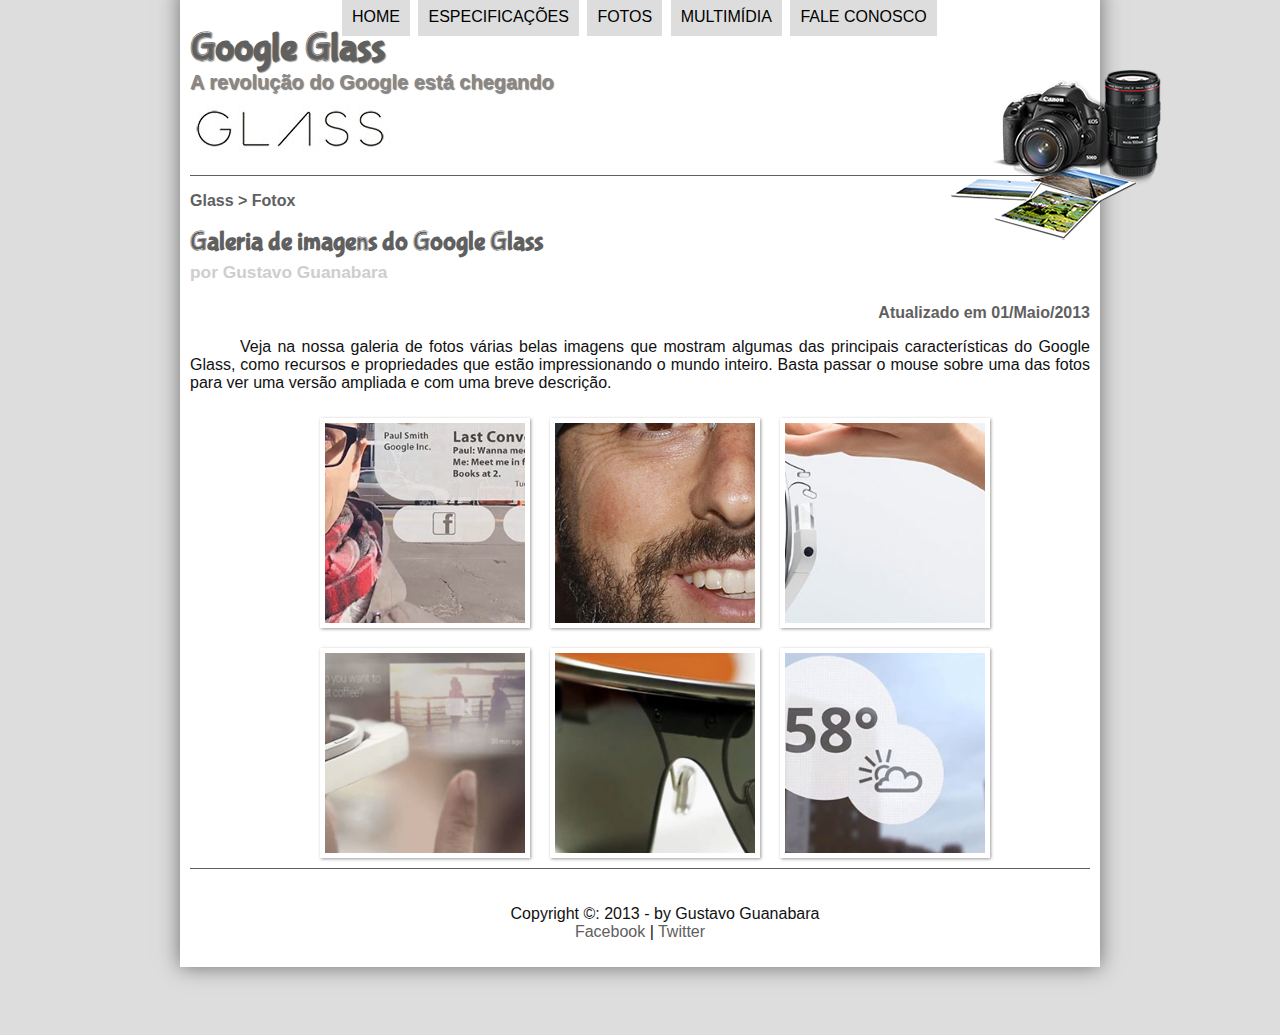
<file: projeto-glass-html5/fotos.html>
<!DOCTYPE html>
	<html lang="pt-br">
		<head>
			<meta charset="UTF-8" />

			<title>Tudo sobre Google Glass </title>

			<link rel="stylesheet" href="_css/estilo.css"/>
			<link rel="stylesheet" href="_css/fotos.css" />
	</head>
			<script language="javascript" src="_javascript/funcoes.js"> </script>
	<body>
		<div id="interface">
			<header id="cabecalho">
				<hgroup>
					<h1>Google Glass</h1>
					<h2>A revolução do Google está chegando</h2>
				</hgroup>

			<img id="icone" src="_imagens/fotos.png" />
				<nav id="menu">
					<h1>Menu Principal</h1>
					<ul type="disc">
						<li onmouseover="mudarFoto('_imagens/home.png')" onmouseout="mudarFoto('_imagens/fotos.png')"><a href="index.html"> Home</a></li>
						<li onmouseover="mudarFoto('_imagens/especificacoes.png')" onmouseout="mudarFoto('_imagens/fotos.png')"><a href="specs.html">Especificações</a></li>
						<li onmouseover="mudarFoto('_imagens/fotos.png')" onmouseout="mudarFoto('_imagens/fotos.png')"><a href="fotos.html">Fotos</a></li>
						<li onmouseover="mudarFoto('_imagens/multimidia.png')" onmouseout="mudarFoto('_imagens/fotos.png')"><a href="multimidia.html">Multimídia</a></li>
						<li onmouseover="mudarFoto('_imagens/contato.png')" onmouseout="mudarFoto('_imagens/fotos.png')"><a href="fale-conosco.html">Fale conosco</a></li>
					</ul>
				</nav>
			</header>

		<section id="corpo-full">
			<article id="noticia-principal">
				<header id="cabecalho-artigo">
					<hgroup>
						<h3> Glass > Fotox </h3>
						<h1> Galeria de imagens do Google Glass </h1>
						<h2> por Gustavo Guanabara</h2>
						<h3 class="direita">Atualizado em 01/Maio/2013</h3>
					</hgroup>
				</header> 
				<p>Veja na nossa galeria de fotos várias belas imagens que mostram algumas das principais características do Google Glass, como recursos e propriedades que estão impressionando o mundo inteiro. Basta passar o mouse sobre uma das fotos para ver uma versão ampliada e com uma breve descrição.</p>

				<ul id="album-fotos">
					 <li id="foto01"><span>Agenda e lembretes</span></li>
					 <li id="foto02"><span>Sergey Brin usando o Glass</span></li>
					 <li id="foto03"><span>Leve e compacto</span></li>
					 <li id="foto04"><span>Sensação de uma tela de 50</span></li>
					 <li id="foto05"><span>Vários tipos de lente</span></li>
					 <li id="foto06"><span>Informações importantes</span></li>
				</ul>


			</article>
		</section>



	<footer id="rodape">
		<p> Copyright &copy: 2013 - by Gustavo Guanabara <br />
		<a href="http://facebook.com/cursosemvideo" target="_blank"> Facebook</a> | 
		<a href="http://twitter.com/cursosemvideo" target="_blank"> Twitter </a>
		</p>
	</footer>

		</div>
	</body>
	</html>
</file>
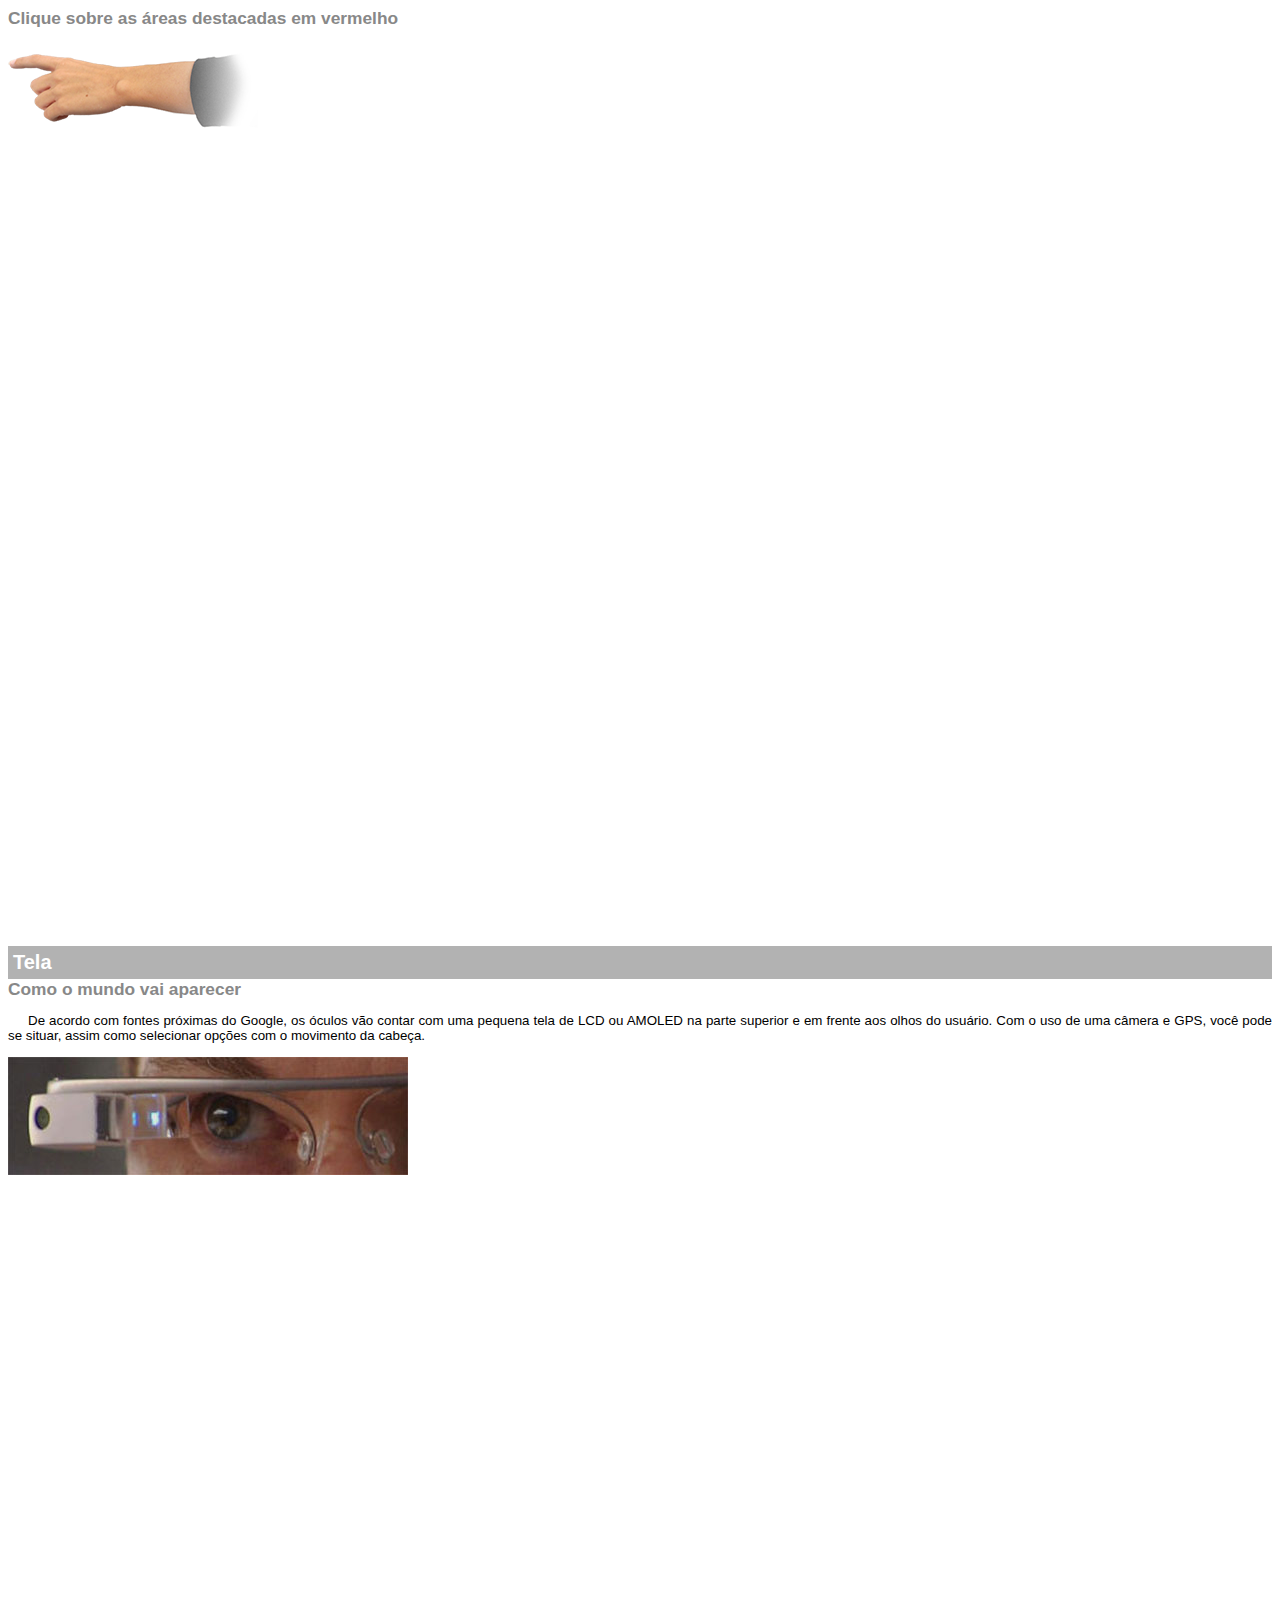
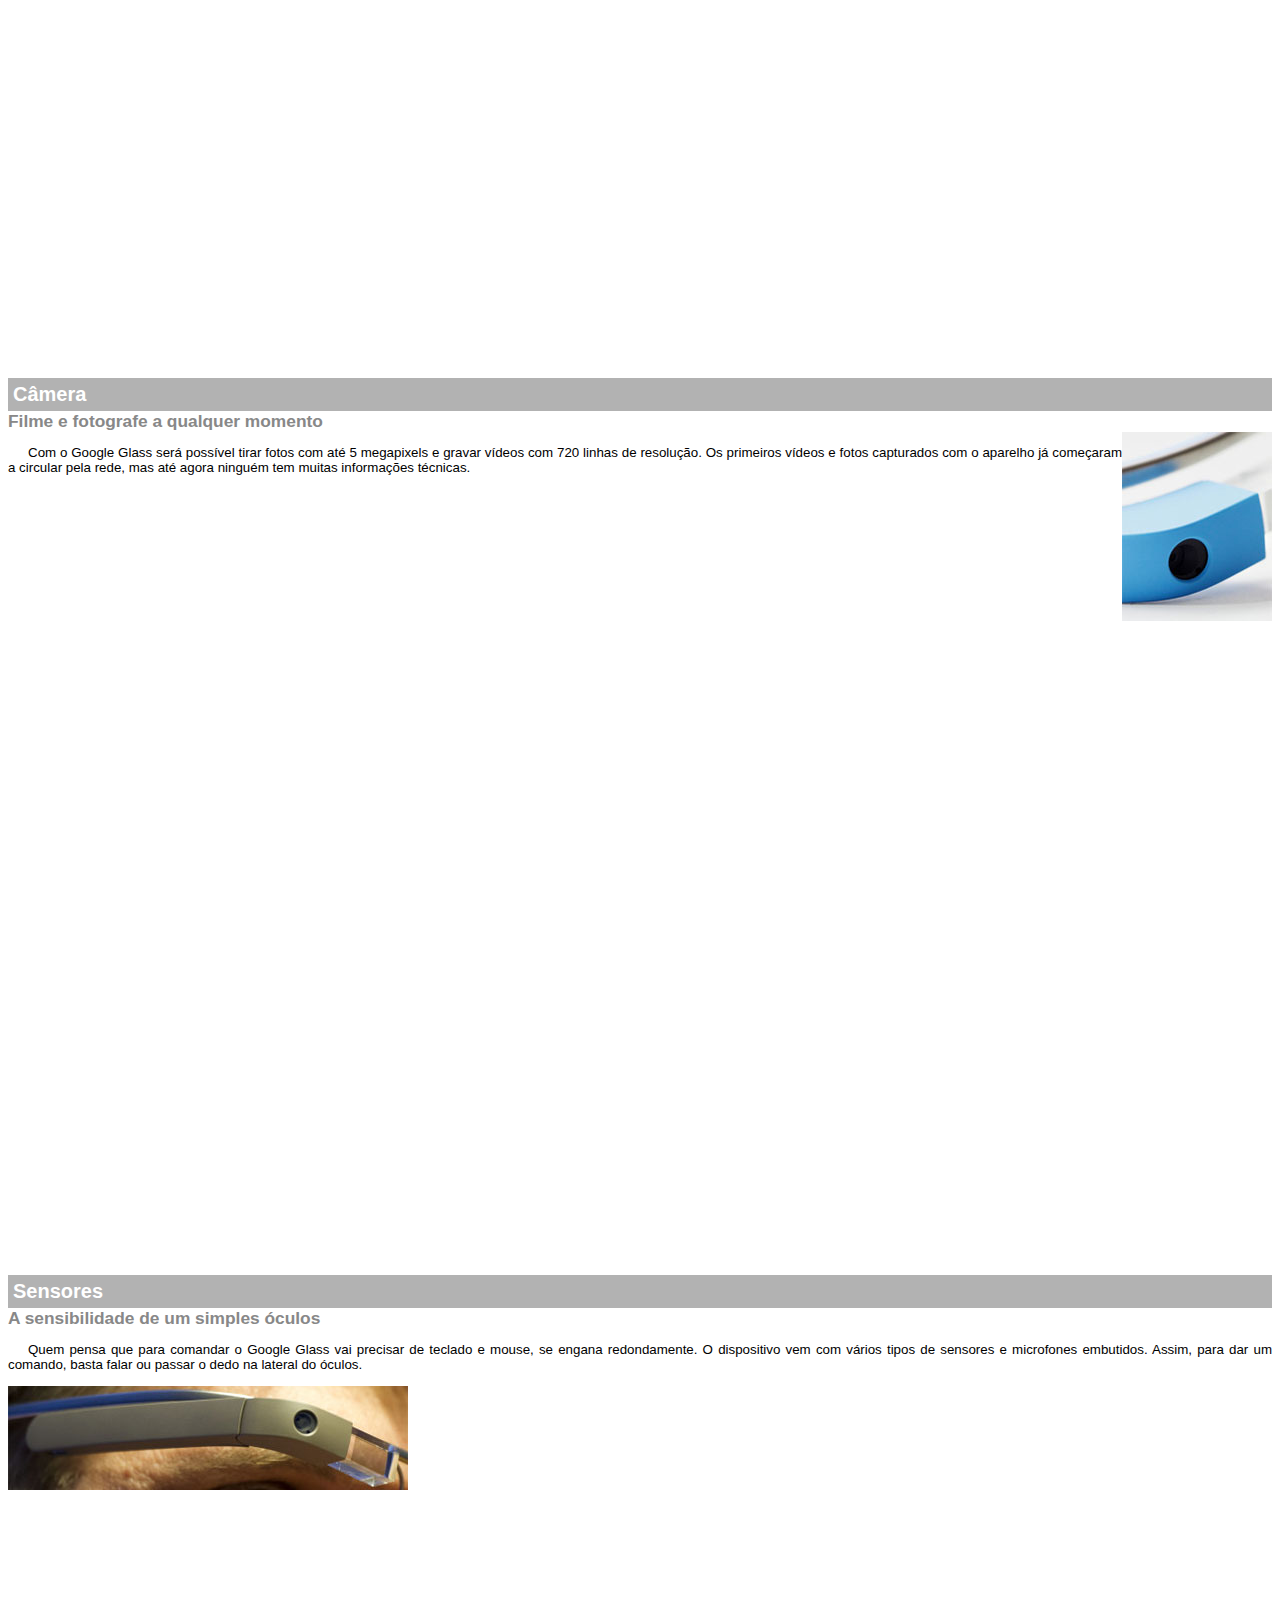
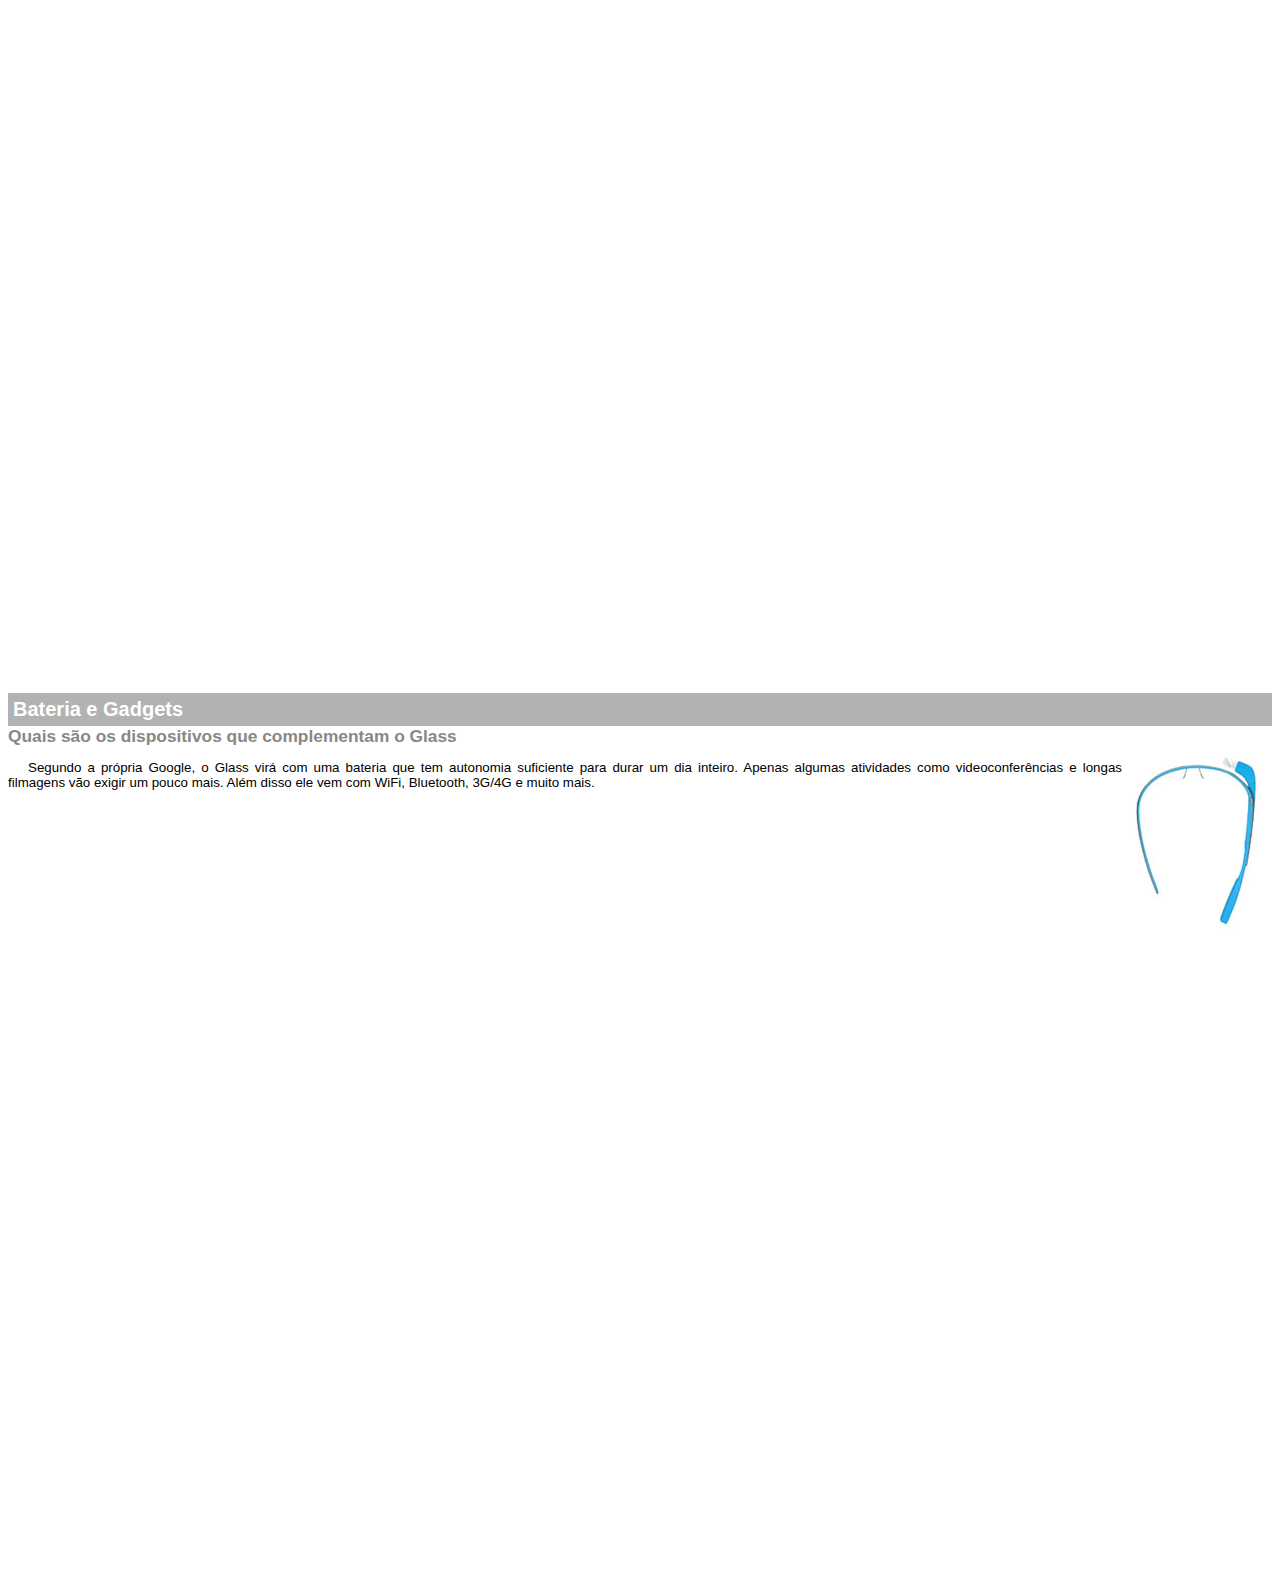
<file: projeto-glass-html5/google-glass.html>
<!DOCTYPE html>

<html>
<head>
	<meta charset = "UTF-8" />
	<title> Informações Google Glass </title>
	<style>

		body {
			font-family: arial;
			font-size: 10pt;
		}

		p{
			text-align: justify;
			text-indent: 20px;
		}

		article {
			margin-bottom: 800px;
		}

		article h1 {
			font-size: 15pt;
			color: #ffffff;
			background-color: rgba(0,0,0,.3);
			padding: 5px;
			margin: 0px;
		}

		article h2 {
			font-size: 13pt;
			color: #888888;
			margin: 0px;
		}

		 img.img-dir{
		 	display: block;
			float: right;
		}

	</style>
</head>

<body>
<article id = "topo">
	<header>
	<h2>Clique sobre as áreas destacadas em vermelho</h2>
	</header>
	<img src="_imagens/mao.png" alt="Mão apontando para a esquerda" />
</article>

<article id = "tela">
	<header>
		<h1>Tela</h1>
		<h2>Como o mundo vai aparecer</h2>
	</header>
<p>De acordo com fontes próximas do Google, os óculos vão contar com uma pequena tela de LCD ou AMOLED na parte superior e em frente aos olhos do usuário. Com o uso de uma câmera e GPS, você pode se situar, assim como selecionar opções com o movimento da cabeça.</p>
<img src="_imagens/det-tela.jpg" alt="Tela do google glass" />
	
</article>

<article id = "camera" >
	<header>
		<h1>Câmera</h1>
		<h2>Filme e fotografe a qualquer momento</h2>
	</header>
<img src="_imagens/det-camera.jpg" alt="Câmera do google glass" class="img-dir">
<p>Com o Google Glass será possível tirar fotos com até 5 megapixels e gravar vídeos com 720 linhas de resolução. Os primeiros vídeos e fotos capturados com o aparelho já começaram a circular pela rede, mas até agora ninguém tem muitas informações técnicas.</p>
</article>

<article id = "sensores">
	<header>
		<h1>Sensores</h1>
		<h2>A sensibilidade de um simples óculos</h2>
	</header>
<p>Quem pensa que para comandar o Google Glass vai precisar de teclado e mouse, se engana redondamente. O dispositivo vem com vários tipos de sensores e microfones embutidos. Assim, para dar um comando, basta falar ou passar o dedo na lateral do óculos.</p>
<img src="_imagens/det-touch.jpg" alt="Sensores do google glass">
</article>

<article id = "bateria">
	<header>
		<h1>Bateria e Gadgets</h1>
		<h2>Quais são os dispositivos que complementam o Glass</h2>
	</header>

<img src="_imagens/det-bateria.jpg" alt="Bateria do google glass" class="img-dir">
<p>Segundo a própria Google, o Glass virá com uma bateria que tem autonomia suficiente para durar um dia inteiro. Apenas algumas atividades como videoconferências e longas filmagens vão exigir um pouco mais. Além disso ele vem com WiFi, Bluetooth, 3G/4G e muito mais.</p>
</article>
</body>
</html>
</file>
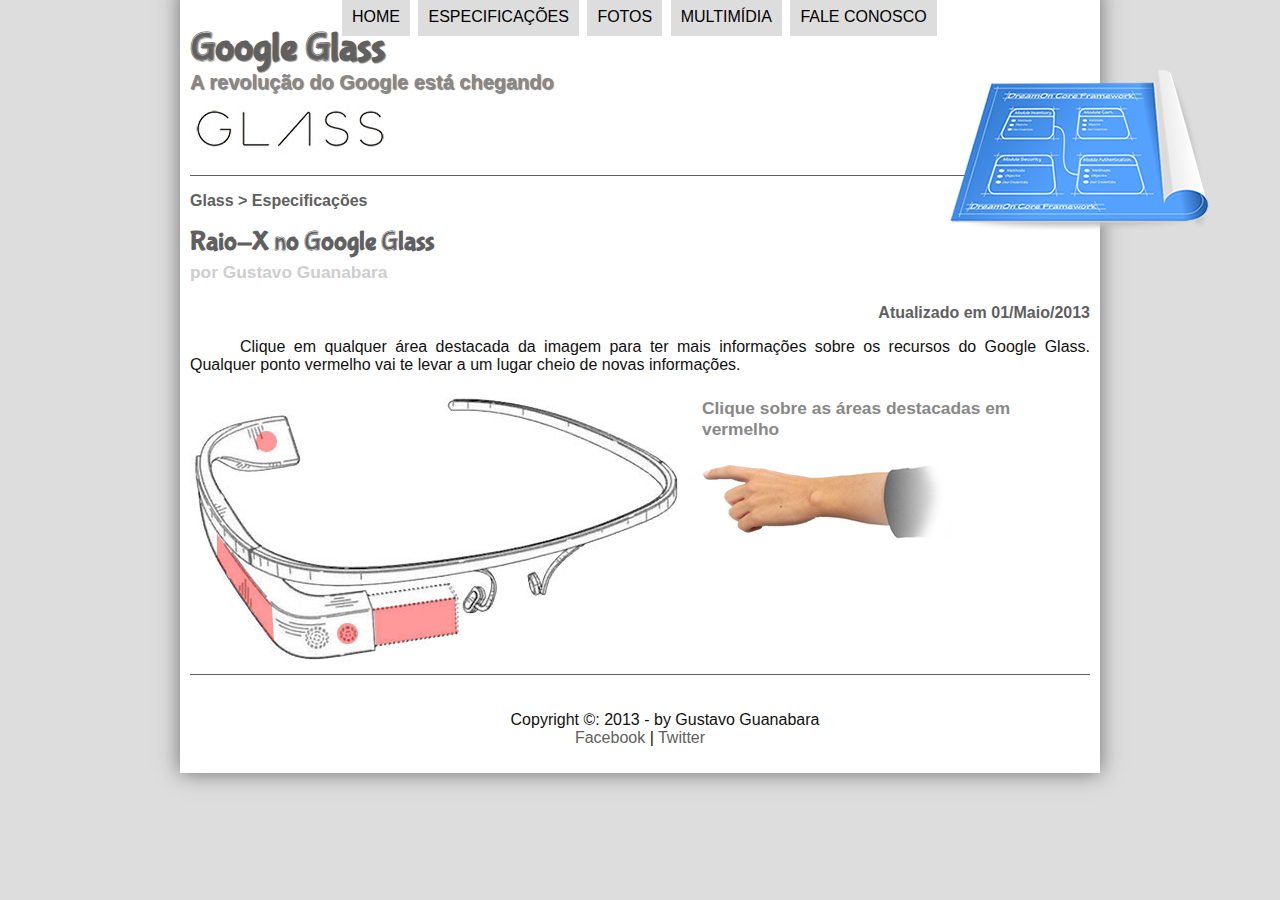
<file: projeto-glass-html5/specs.html>
<!DOCTYPE html>
<html lang = "pt-br">
<head>
	<title> Tudo sobre Google Glass </title>
	<meta charset="UTF-8" />

	<link rel="stylesheet" href="_css/estilo.css" />

	<link rel="stylesheet" href="_css/specs.css" />
</head> 

	<script language="javascript" src="_javascript/funcoes.js"> </script>

<body>
<div id="interface">

<header id="cabecalho">
	<hgroup>
	<h1> Google Glass </h1>
	<h2> A revolução do Google está chegando </h2>
	</hgroup>

<img id ="icone" src="_imagens/especificacoes.png"/>

<nav id="menu">
		<h1> Menu Principal </h1>
<ul>
	<li> <a onmouseover="mudarFoto('_imagens/home.png')" onmouseout="mudarFoto('_imagens/especificacoes.png')" href ="index.html" > Home </a> </li>
	<li> <a onmouseover="mudarFoto('_imagens/especificacoes.png')" onmouseout="mudarFoto('_imagens/especificacoes.png')" href ="specs.html" > Especificações </a> </li>
	<li> <a onmouseover="mudarFoto('_imagens/fotos.png')" onmouseout="mudarFoto('_imagens/especificacoes.png')" href ="fotos.html" > Fotos </a> </li>
	<li> <a onmouseover="mudarFoto('_imagens/multimidia.png')" onmouseout="mudarFoto('_imagens/especificacoes.png')" href ="multimidia.html" > Multimídia </a> </li>
	<li> <a onmouseover="mudarFoto('_imagens/contato.png')" onmouseout="mudarFoto('_imagens/especificacoes.png')" href ="fale-conosco.html" > Fale conosco </a> </li>
</ul>
</nav>
</header>

<section id="corpo-full">
	<article id="noticia-principal"> 
		<header id="cabecalho-artigo">
			<hgroup>
			<h3> Glass > Especificações </h3>
			<h1>Raio-X no Google Glass</h1>
			<h2>por Gustavo Guanabara</h2>
			<h3 class="direita">Atualizado em 01/Maio/2013</h3>
			</hgroup>

		</header>
<p>
Clique em qualquer área destacada da imagem para ter mais informações sobre os recursos do Google Glass. Qualquer ponto vermelho vai te levar a um lugar cheio de novas informações.
</p>

	<section id="conteudo">
		<img src="_imagens/glass-esquema-marcado.jpg" usemap="#meumapa"/>
		<map name="meumapa">
			
			<area shape="poly" coords="182, 218,265,210,267,244, 185,258" href="google-glass.html#tela" target="janela"  />
			<area shape="poly" coords="27,146,81,215,82,251,26,165" href="google-glass.html#sensores" target="janela" />
			<area shape="circle" coords="158,243,12" href="google-glass.html#camera" target="janela" />
			<area shape="circle" coords="76,52,12" href="google-glass.html#bateria" target="janela" />		
		</map>

		<iframe scrolling="no" src="google-glass.html" name="janela" id="frame-spec"> </iframe>

	</section>

	</article>
</section>

<footer id="rodape">
	<p> Copyright &copy: 2013 - by Gustavo Guanabara <br />

<a href="http://www.facebook.com/cursosemvideo" target="blank"> Facebook </a> | 
<a href="http://twitter.com/cursosemvideo" target="blank"> Twitter </a>
	</p>
</footer>
</div>
</body>
</html>
</file>
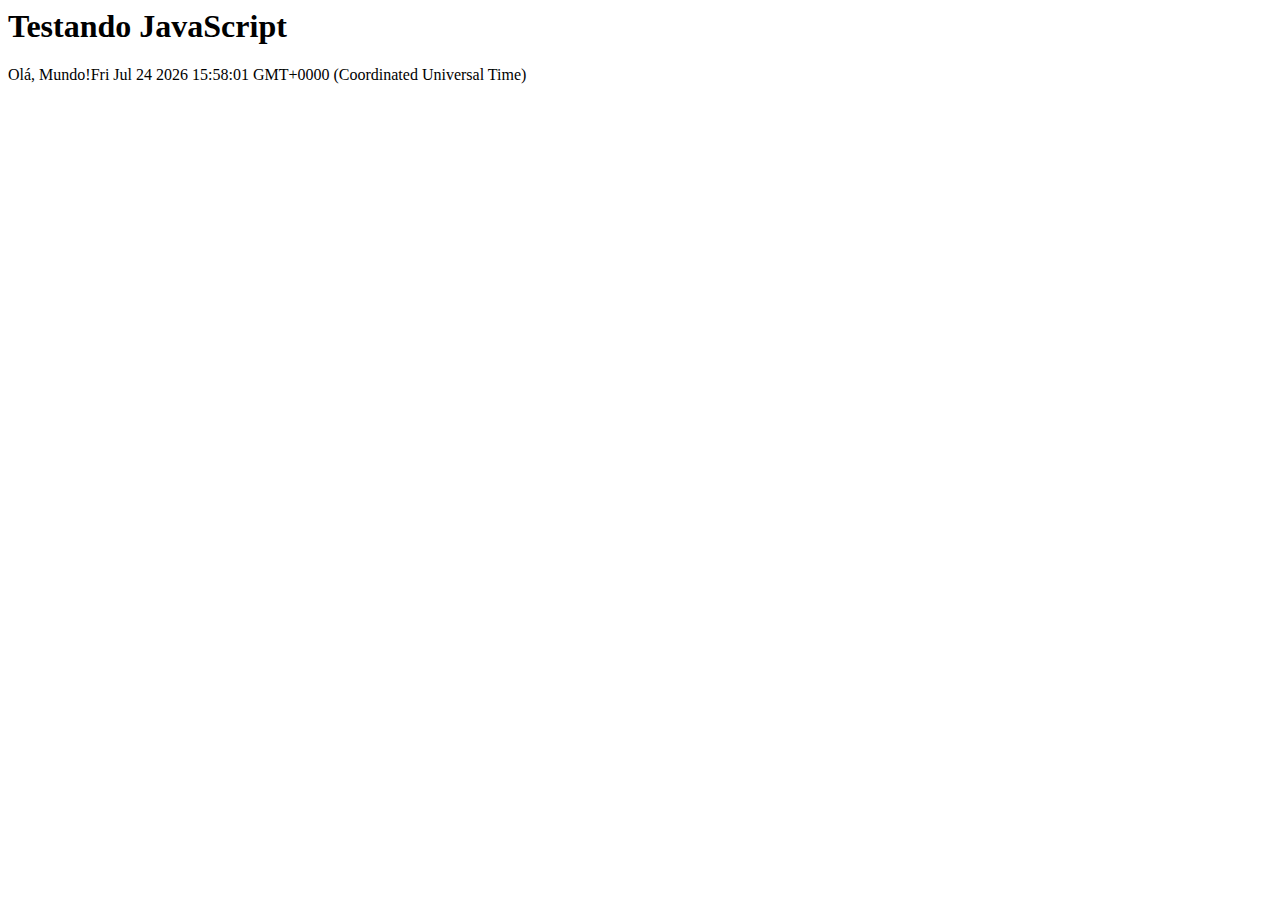
<file: projeto-glass-html5/outros/testejs01.html>
<!DOCTYPE html />
<html lang="pt-br">
<head>
	<title> Teste JavaScript </title>
	<meta charset="utf-8" />
</head>

<body>

	

	<h1> Testando JavaScript</h1>

	<script>
		alert("Olá, Mundo!");
	</script>

	<script>
		document.write("Olá, Mundo!" + Date());
	</script>
</body>

</html>
</file>
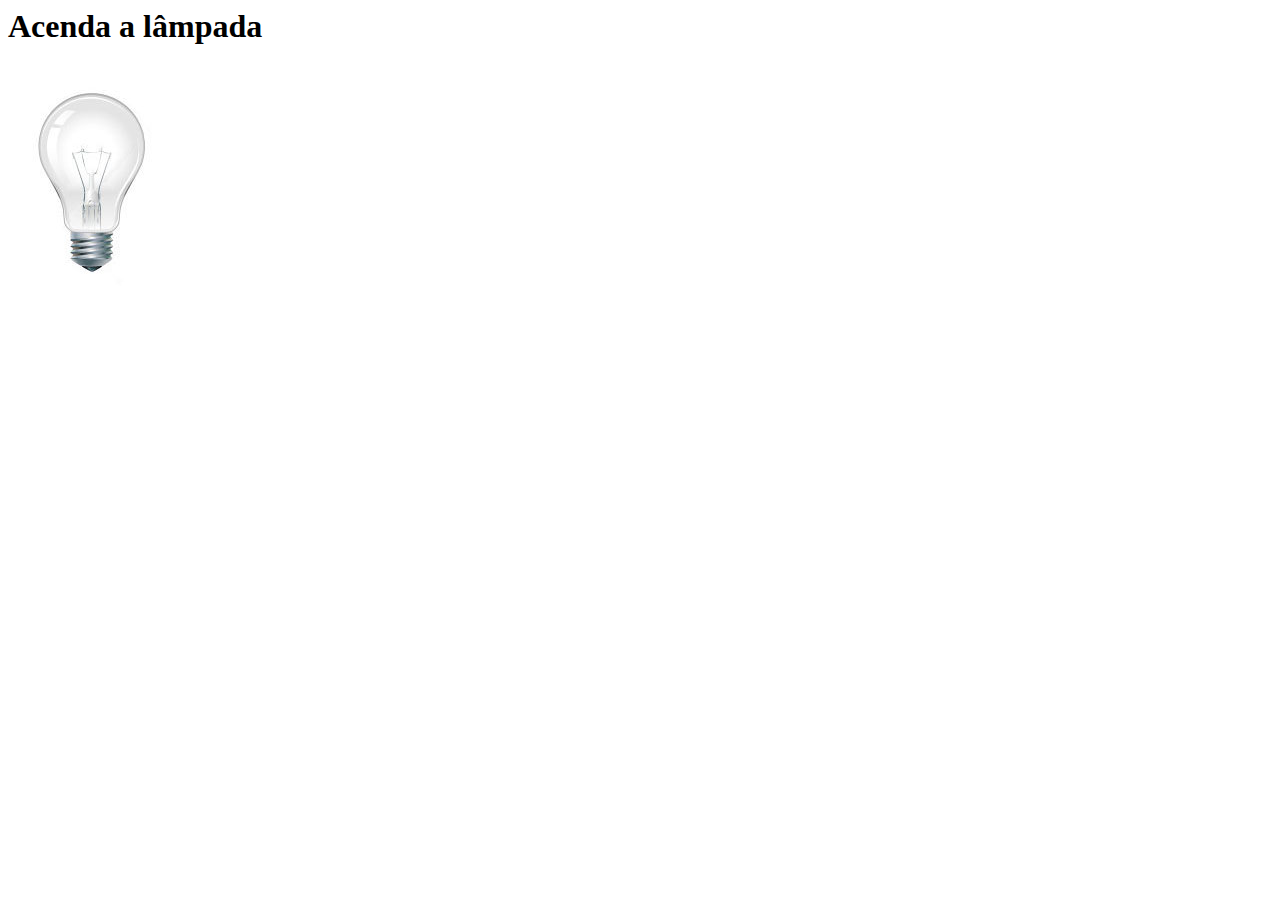
<file: projeto-glass-html5/outros/testejs02.html>
<!DOCTYPE html />
<html lang="pt-br">
<head>
	<title> Teste JavaScript </title>
	<meta charset="utf-8" />

	<script>
		function AcenderLampada(){
			document.getElementById("lampada").src = "../_imagens/lampada-acesa.jpg";
		}

		function ApagarLampada(){
			document.getElementById("lampada").src = "../_imagens/lampada-apagada.jpg";
		}

		function QuebrarLampada(){
			document.getElementById("lampada").src = "../_imagens/lampada-quebrada.jpg";
		}
	</script>
</head>

<body>

	

	<h1> Acenda a lâmpada</h1>
	<img src="../_imagens/lampada-apagada.jpg" id="lampada" onmousemove="AcenderLampada()" onmouseout="ApagarLampada()" onclick="QuebrarLampada()" />

	
</body>

</html>
</file>
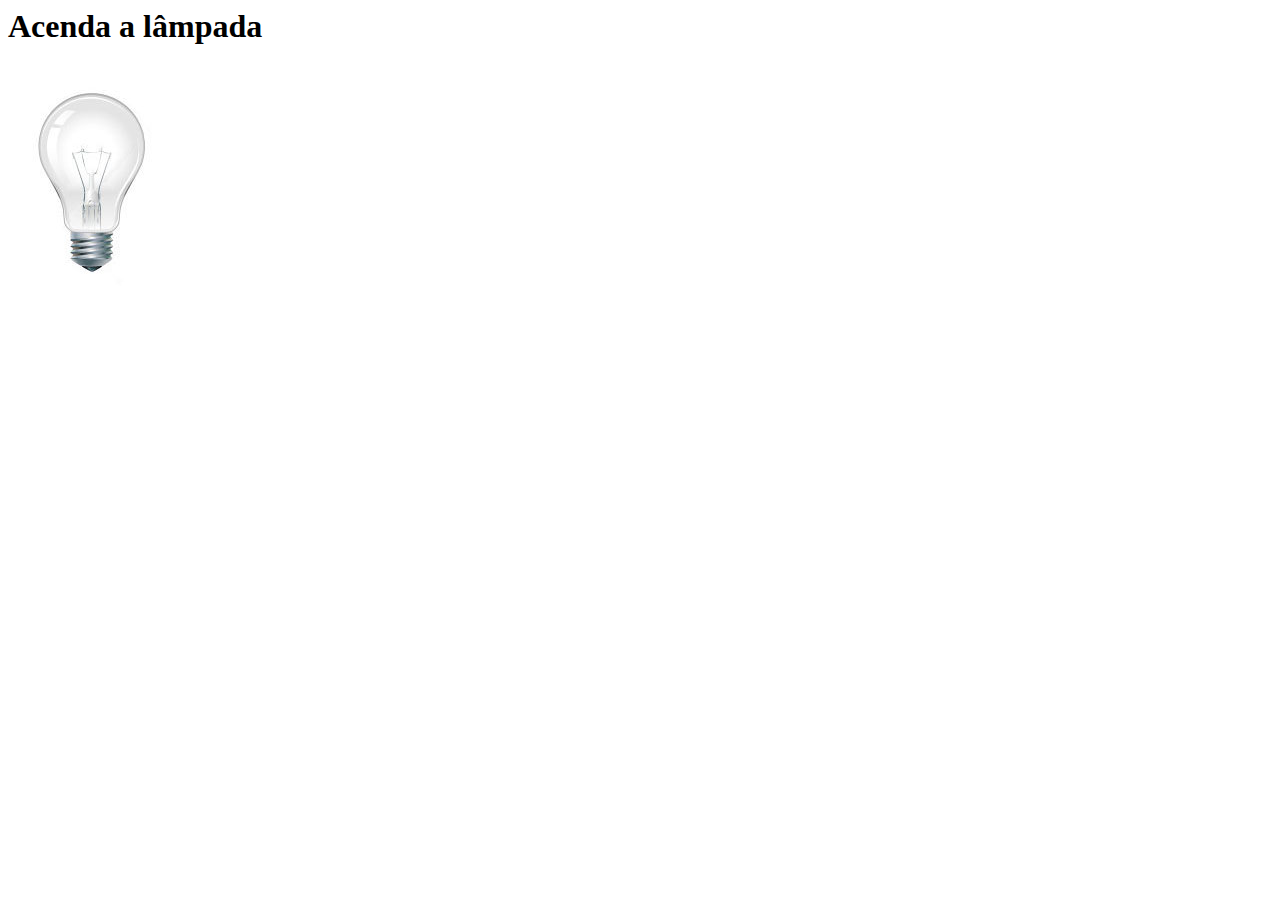
<file: projeto-glass-html5/outros/testejs03.html>
<!DOCTYPE html />
<html lang="pt-br">
<head>
	<title> Teste JavaScript </title>
	<meta charset="utf-8" />

	<script>

	var quebrada = false;

		function MudarLampada(status){

			if (!quebrada) {
				arquivo = "../_imagens/" + status + ".jpg";
			document.getElementById("lampada").src = arquivo;
			if (status == "lampada-quebrada") { quebrada = true; }
			}
		}
	</script>
</head>

<body>

	

	<h1> Acenda a lâmpada</h1>
	<img src="../_imagens/lampada-apagada.jpg" id="lampada" onmousemove="MudarLampada('lampada-acesa')" onmouseout="MudarLampada('lampada-apagada')" onclick="MudarLampada('lampada-quebrada')" />

	
</body>

</html>
</file>
<file: projeto-glass-html5/_css/estilo.css>
﻿@charset = "UTF-8";
@import url(http://fonts.googleapis.com/css?family=Titillium+Web);
@font-face {
	font-family: 'FonteLogo' ;
	src: url("../_fonts/bubblegum-sans-regular.otf");
}

	body {
	background-color: #dddddd;
	color: #111111;
	font-family: arial, sans-serif;
	}
	
	div#interface {
		width: 900px;
		background-color: #ffffff;
		margin: -20px auto 0px auto;
		box-shadow: 0px 0px 20px rgba(0,0,0,0.5);
		padding: 10px;
	}
	
	p {
	text-align: justify;
	text-indent: 50px;
	}

 /* Formatação de cabecalho	 */
	
	header#cabecalho {
		border-bottom: 1px #606060 double;
		height: 150px;
		background: url("../_imagens/glass-logo-peq.jpg") no-repeat 0px 80px;
	}
	
	header#cabecalho img#icone {
	
	position:absolute;
	left: 950px;
	top: 70px;
	}
	
	header#cabecalho h1 {
		font-family: "FonteLogo";
		font-size: 30pt;
		color: #606060;
		text-shadow: 1px 1px 1px rgba(0,0,0,0.5);
		padding: 0px;
		margin-bottom: 0px;
	}
	
	header#cabecalho h2 {
		font-family: 'Titillium  Web', sans-serif;
		font-size: 15pt;
		color: #888888;
		text-shadow: 1px 1px 1px rgba(0,0,0,0.5);
		padding: 0px; 
		margin-top: 0px;
	} 

 /* Fim formatação de cabecalho	 */
	
 /* Formatação de imagens com legendas */
	
figure.foto-legenda  { 
	border: 8px solid white;
	position: relative;
	box-shadow: 1px 1px 4px black;
}

figure.foto-legenda img {
	width: 100%;
	height: 50%;
}

figure.foto-legenda figcaption {
	position: absolute; /**/
	top: 0px; /**/
	background-color: rgba(0,0,0,0.4); /**/
	color: white; /**/
	width: 100%; /**/
	height: 100%; /**/
	padding: 10px; /**/
	box-sizing: border-box; /**/
	/* opacity: 0; /**/ 
	transition: opacity 1s;
}

figure.foto-legenda:hover figcaption {
	opacity: 1;
}

 /* Fim formatação de imagens */

/* Formatação do menu */

nav#menu {
	display: block;
}

nav#menu ul {
	list-style: none;
	text-transform: uppercase;
	position: absolute;
	top: -20px;
	left: 300px;
}

nav#menu li {
	display: inline-block;
	background-color: #dddddd;
	padding: 10px;
	margin: 2px; 
	-webkit-transition: background-color 1s;
	-moz-transition: background-color 1s;
	-ms-transition: background-color 1s;
	-o-transition: background-color 1s;
	transition: background-color 1s;

}

nav#menu li:hover {
	background-color: #606060;
}

nav#menu h1 {
display: none;
}

nav#menu a {
	color: #000000;
	text-decoration: none;
}

nav#menu a:hover {
	color: #ffffff;
	text-decoration: underline;
}

/* Fim formatação do menu */

section#corpo {
	display: block;
	width: 500px;
	float: left;
	border-right: 1px solid #606060;
	padding-right: 40px;
}

article#noticia-principal h2{
	font-size: 12pt;
	color: #606060;
	background-color:#dddddd;
	padding: 5px 0px 5px 0px;
}

header#cabecalho-artigo h1 {
	font-family: "FonteLogo", sans-serif;
	font-size: 20pt;
	color:#606060;
	margin-bottom:0px;
	margin-top:0px;
}

header#cabecalho-artigo h2 {
	font-size: 13pt;
	color:#cecece;
	background-color:#ffffff;
	margin:0px;
}

header#cabecalho-artigo h3 {
	font-size: 12pt;
	color:#606060;
}

aside#lateral {
	display: block;
	width: 300px;
	float: right;
	background: #dddddd;
	padding: 10px;
	margin-top: 10px;
	box-shadow: 2px 2px 2px rgba(0,0,0,.5);
}

aside#lateral h1{
	font-family: "FonteLogo";
	font-size: 20pt;
	color: #606060;
	margin-top: 0px;
}

aside#lateral h2{
	
	background-color: #606060;
	font-size: 13pt;
	color: #ffffff;
	padding: 5px;
}

footer#rodape {
clear: both;
border-top: 1px solid #606060;
padding-top: 20px;
}

footer#rodape p{
	text-align: center;
}

table#especificacao-tecnica {
	background-color: #606060;
}

table#especificacao-tecnica caption{
	font-weight: bolder;
	color: #888888;
	font-size: 13pt;

}

table#especificacao-tecnica caption span{
	display: block;
	color: black;
	font-size: 12px;
	float: right;
	margin-top: 5pt;
	font-weight: bolder;
}

table#especificacao-tecnica td{
	padding: 8pt;
}

table#especificacao-tecnica td.Coluna1{
	color:#ffffff;
	background: #606060;
	vertical-align: top;
	text-align: right;
	font-weight: bold;
}

table#especificacao-tecnica td.Coluna2{
	background: #cccccc;
	vertical-align: middle;
}

.direita{
	text-align: right;
}

a{
	color:#606060;
	text-decoration: none;
}

a:hover {
	text-decoration: underline;
}
</file>
<file: projeto-glass-html5/_css/fotos.css>
@charset "UTF-8";

ul#album-fotos {
	width:700px;
	margin: 0 auto;
	padding: 50px
	overflow:hidden;
	list-style: none;
}

ul#album-fotos li {
	float: left;
	width: 200px;
	height: 200px;
	margin: 10px;
	border: 5px solid #ffffff;
	background-color: #ffffff;
	box-shadow: 1px 1px 3px rgba(0,0,0,.4);
	-webkit-transition: all .3s ease-in;
}

ul#album-fotos li span {
	opacity: 0;
	color:#ffffff;
	text-shadow: 1px 1px 1px #000000;
	background-color: rgba(0,0,0,.3);
	font-size: 9pt;
	line-height: 370px;
	padding: 5px;

}

ul#album-fotos li:hover{
	-webkit-transform:scale(1.5);
}

ul#album-fotos li:hover span{
	opacity: 1;
}

ul#album-fotos li#foto01{
	background: url('../_imagens/galeria-01.jpg') no-repeat;
	background-position:  50% 50%;
	background-size: 400px 400px;
	background-color: #ffffff ;
}

ul#album-fotos li#foto01:hover {
	background-position: 0px 0px;
	background-size: 200px 200px;
}

ul#album-fotos li#foto02{
	background: url('../_imagens/galeria-02.jpg') no-repeat;
	background-position:  50% 50%;
	background-size: 400px 400px;
	background-color: #ffffff ;
}

ul#album-fotos li#foto02:hover {
	background-position: 0px 0px;
	background-size: 200px 200px;
}

ul#album-fotos li#foto03{
	background: url('../_imagens/galeria-03.jpg') no-repeat;
	background-position:  50% 50%;
	background-size: 400px 400px;
	background-color: #ffffff ;
}
ul#album-fotos li#foto03:hover {
	background-position: 0px 0px;
	background-size: 200px 200px;
}

ul#album-fotos li#foto04{
	background: url('../_imagens/galeria-04.jpg') no-repeat;
	background-position:  50% 50%;
	background-size: 400px 400px;
	background-color: #ffffff ;
}
ul#album-fotos li#foto04:hover {
	background-position: 0px 0px;
	background-size: 200px 200px;
}

ul#album-fotos li#foto05{
	background: url('../_imagens/galeria-05.jpg') no-repeat;
	background-position:  50% 50%;
	background-size: 400px 400px;
	background-color: #ffffff ;
}
ul#album-fotos li#foto05:hover {
	background-position: 0px 0px;
	background-size: 200px 200px;
}

ul#album-fotos li#foto06{
	background: url('../_imagens/galeria-06.jpg') no-repeat;
	background-position:  50% 50%;
	background-size: 400px 400px;
	background-color: #ffffff ;
}
ul#album-fotos li#foto06:hover {
	background-position: 0px 0px;
	background-size: 200px 200px;
}
</file>
<file: projeto-glass-html5/_css/specs.css>
@charset:"UTF-8";

section#conteudo {
	width: 1000px;
	margin: auto;
}

iframe#frame-spec {
	width: 360px;
	height: 280px;
	border: none;
	overflow: hidden;
}

area{
	display:none;
}
</file>
